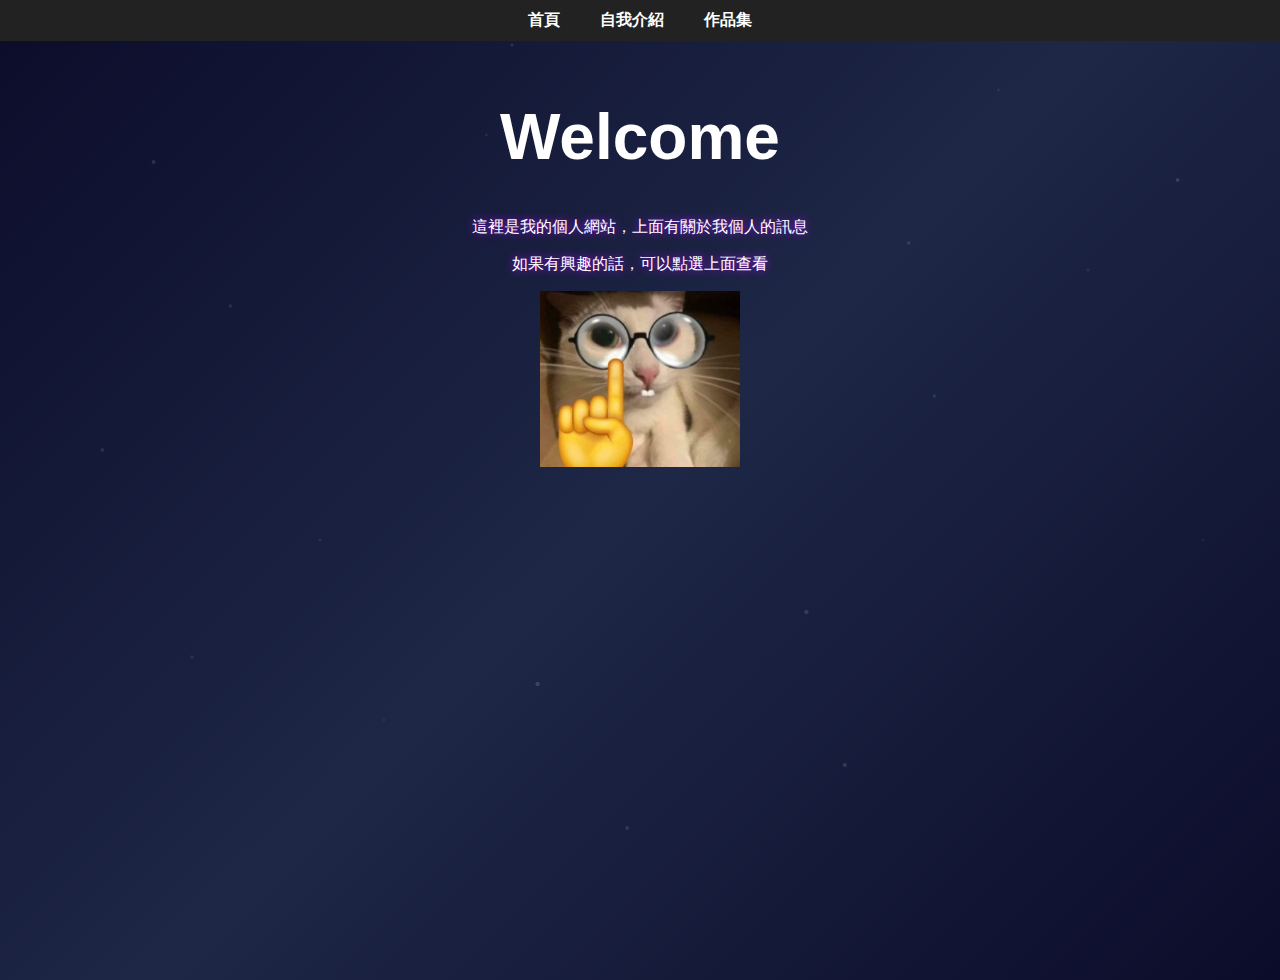
<file: mywork/index.html>
<!DOCTYPE html>
<html lang="en">
<head>
    <meta charset="UTF-8">
    <meta name="viewport" content="width=device-width, initial-scale=1.0">
    <title>Document</title>
    <link rel="stylesheet" href="style.css">
</head>
<body>  
    <nav class="navbar">
        <ul>
            <li><a href="index.html">首頁</a></li>
            <li><a href="about.html">自我介紹</a></li>
            <li><a href="work.html">作品集</a></li>
        </ul>
    </nav>
    <h1 class="welcome-title">Welcome</h1>
    <p>這裡是我的個人網站，上面有關於我個人的訊息</p>
    <p>如果有興趣的話，可以點選上面查看</p>
    <img src="cat1.jpg" alt="我圖呢？"style="display:  block; margin: 0 auto;width:200px;">
    <!-- 容器 -->
    <div id="navbar-placeholder"></div>

    <script>
        // fetch("navbar.html") fetch是JavaScript用來"讀取外部檔案"的工具，意思就是去拿navbar裡的內容
        fetch("navbar.html")
        // 接續動作，當fetch("navbar.html")成功抓取到資料時，將結果(res)轉換成純文字格式，就是轉換成可讀的html
        .then(res => res.test())
        //當資料轉換成文字後，接著執行這區塊裡的動作，data就是navbar的文字內容。
        .then(data =>{
            //找到畫面上ID為navbar-placeholder的<div>
            //然後把剛剛抓來的navbar.html的內容丟進去
            //把navbar.html的內容顯示丟在這裡
            document.getElementById("navbar-placehollder").innerHTML = data;
        });
    </script>
</body>
</html>
</file>
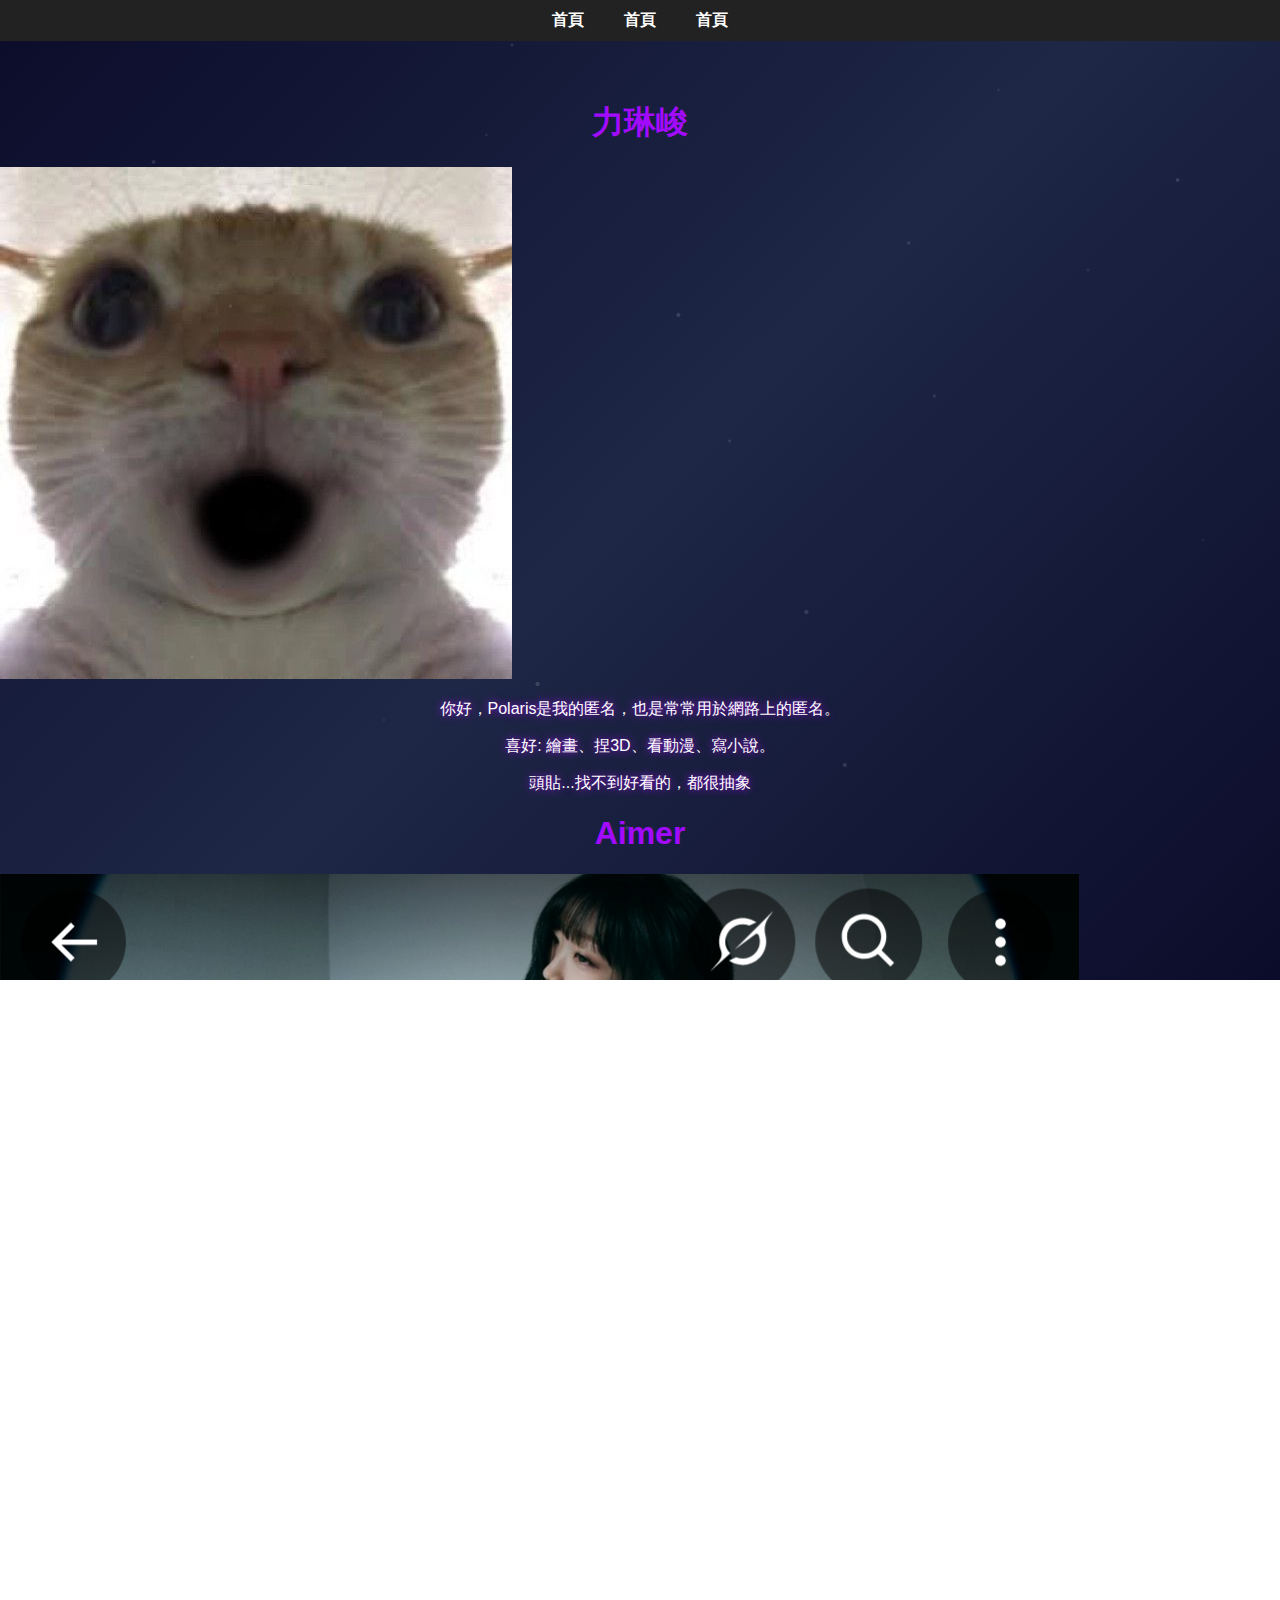
<file: mywork/about.html>
<!DOCTYPE html>
<html lang="en">
<head>
    <meta charset="UTF-8">
    <meta name="viewport" content="width=device-width, initial-scale=1.0">
    <title>aboutme</title>
    <link rel="stylesheet" href="style.css">
</head>
<body>
    <div id="navbar-placeholder"></div>
    <!-- 書本式容器 -->
<div class="page-layout">

  <!-- 左邊兩塊介紹 -->
  <div class="left-column">
    <!-- 第一塊 -->
    <div class="intro-section">
      <div class="img-with-name">
        <h1 class="my-name">力琳峻</h1>
        <img src="me.jpg" class="intro-img">
      </div>
      <div class="intro-text">
        <p>你好，Polaris是我的匿名，也是常常用於網路上的匿名。</p>
        <p>喜好: 繪畫、捏3D、看動漫、寫小說。</p>
        <p>頭貼...找不到好看的，都很抽象</p>
      </div>
    </div>

    <!-- 第二塊 -->
    <div class="intro-section">
      <div class="img-with-name">
        <h1 class="my-name">Aimer</h1>
        <img src="Aimer.png" class="intro-img">
      </div>
      <div class="intro-text Mylike-text">
        <p>喜歡的歌手</p>
      </div>
    </div>
  </div>

  <!-- 右邊：單獨一塊 -->
  <div class="right-column">
    <div class="intro-section">
      <div class="img-with-name">
        <h1 class="my-name">霧雨魔理沙</h1>
        <img src="Wife.jpg" class="intro-img">
      </div>
      <div class="intro-text Mywife-text">
        <p>很喜歡的角色</p>
        <p>應該說是從沒這麼喜歡過的角色</p>
      </div>
    </div>
  </div>

</div>
    <script>
        fetch("navbar.html")
        .then(res => res.text())
        .then(data =>{
            document.getElementById("navbar-placeholder").innerHTML = data;
        });
    </script>
</body>
</html>
</file>
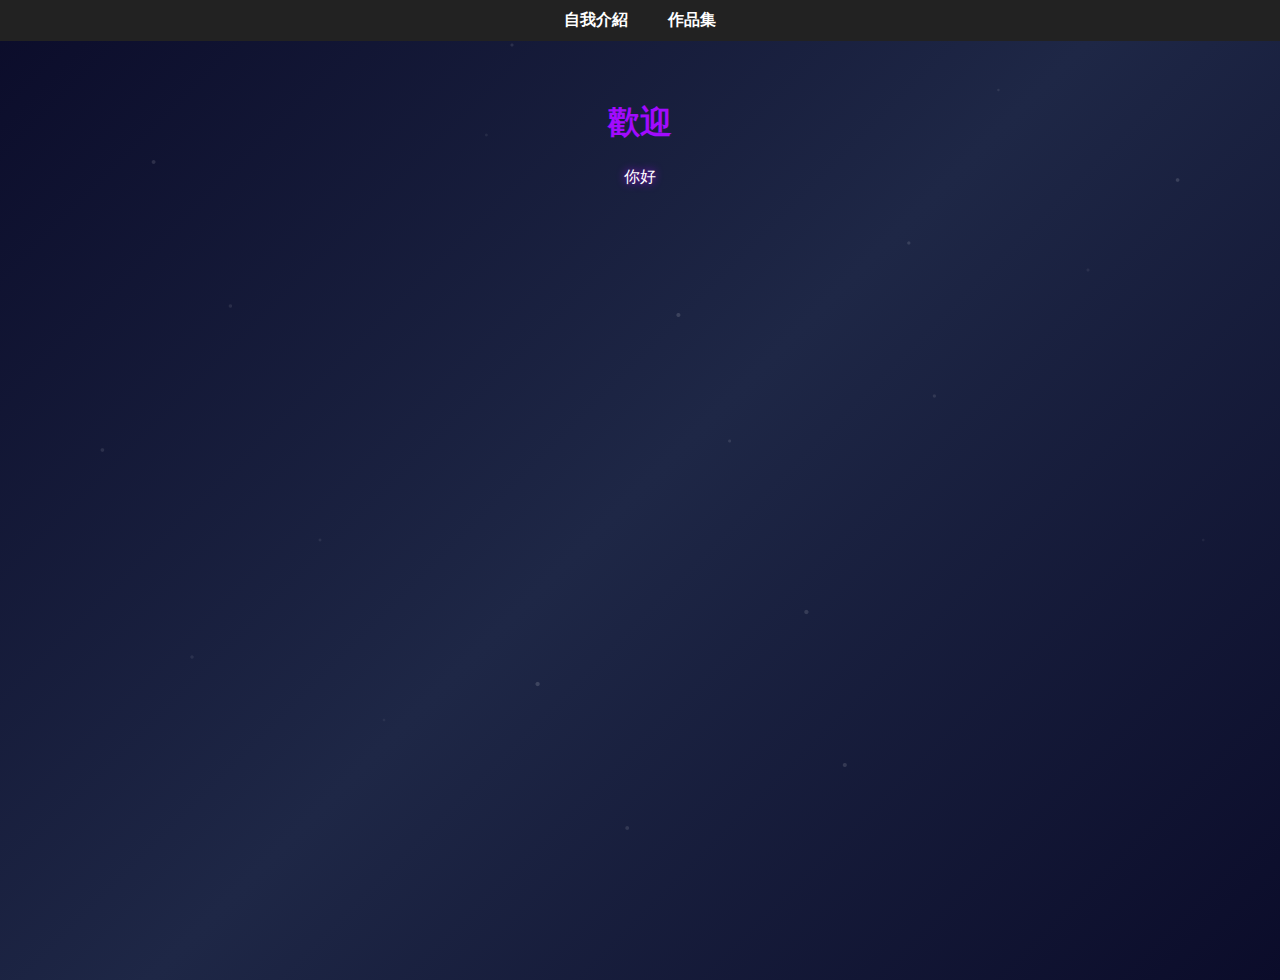
<file: mywork/Portfolio.html>
<!DOCTYPE html>
<html lang="en">
<head>
    <meta charset="UTF-8">
    <meta name="viewport" content="width=device-width, initial-scale=1.0">
    <title>Document</title>
    <link rel="stylesheet" href="style.css">
</head>
<body>
    <nav class="navbar">
        <ul>
            <li><a href="about.html">自我介紹</a></li>
            <li><a href="work.html">作品集</a></li>
        </ul>
    </nav>

    <h1>歡迎</h1>
    <p>你好</p> 
</body>
</html>
</file>
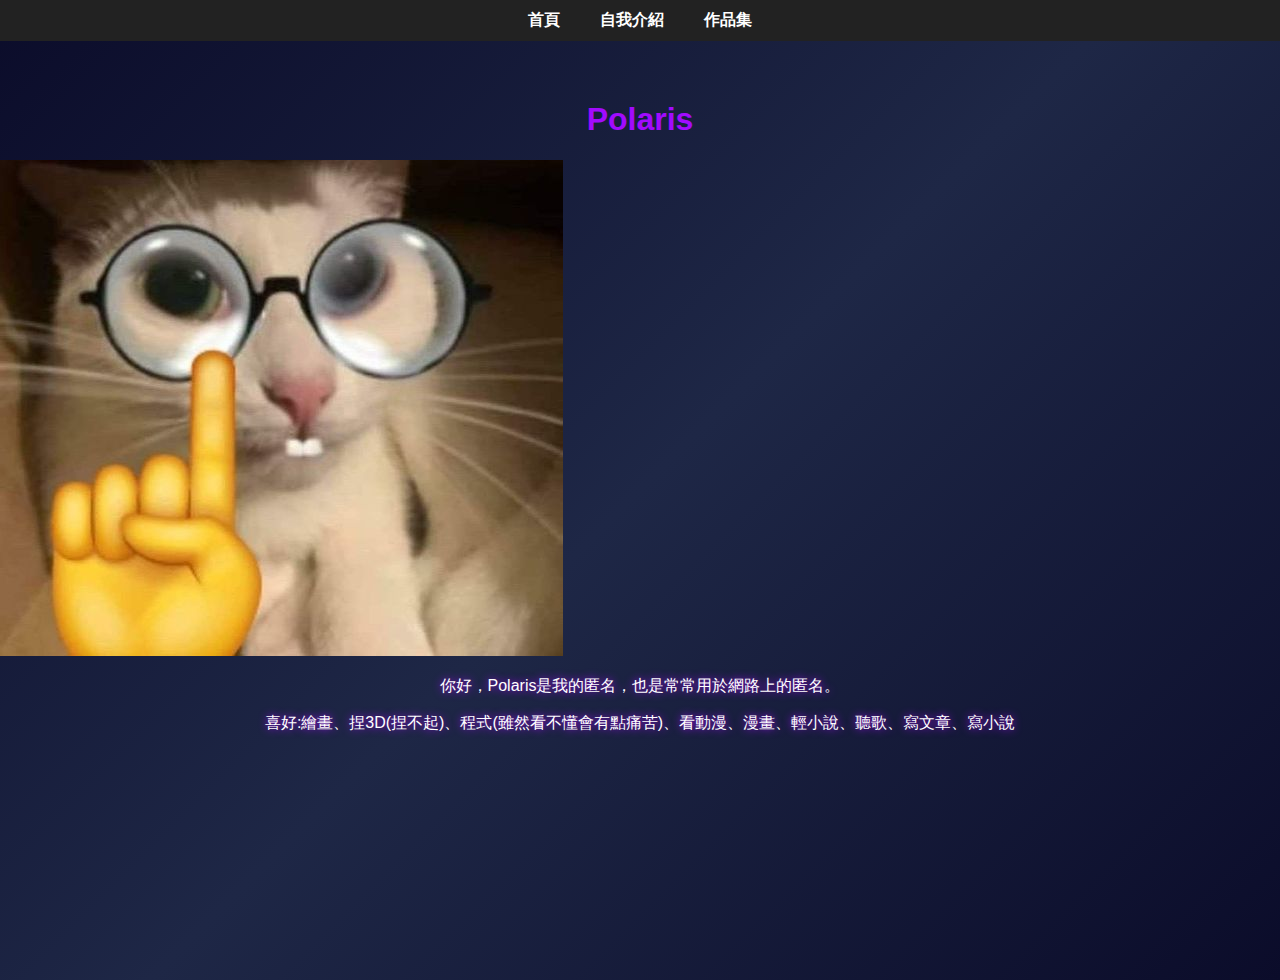
<file: mywork/mywork/about.html>
<!DOCTYPE html>
<html lang="en">
<head>
    <meta charset="UTF-8">
    <meta name="viewport" content="width=device-width, initial-scale=1.0">
    <title>aboutme</title>
    <link rel="stylesheet" href="style.css">
</head>
<body>
    <div id="navbar-placeholder"></div>

    <div class="about-container">
        <h1 class="my-name">Polaris</h1>

        <div class="intro-section">
            <img src="cat1.jpg" alt="我的照片" class="intro-img">
            <div class="intro-text">
                <p>你好，Polaris是我的匿名，也是常常用於網路上的匿名。</p>
                <p>喜好:繪畫、捏3D(捏不起)、程式(雖然看不懂會有點痛苦)、看動漫、漫畫、輕小說、聽歌、寫文章、寫小說</p>
            </div>
        </div>
    </div>
    <script>
        fetch("navbar.html")
        .then(res => res.text())
        .then(data =>{
            document.getElementById("navbar-placeholder").innerHTML = data;
        });
    </script>
</body>
</html>
</file>
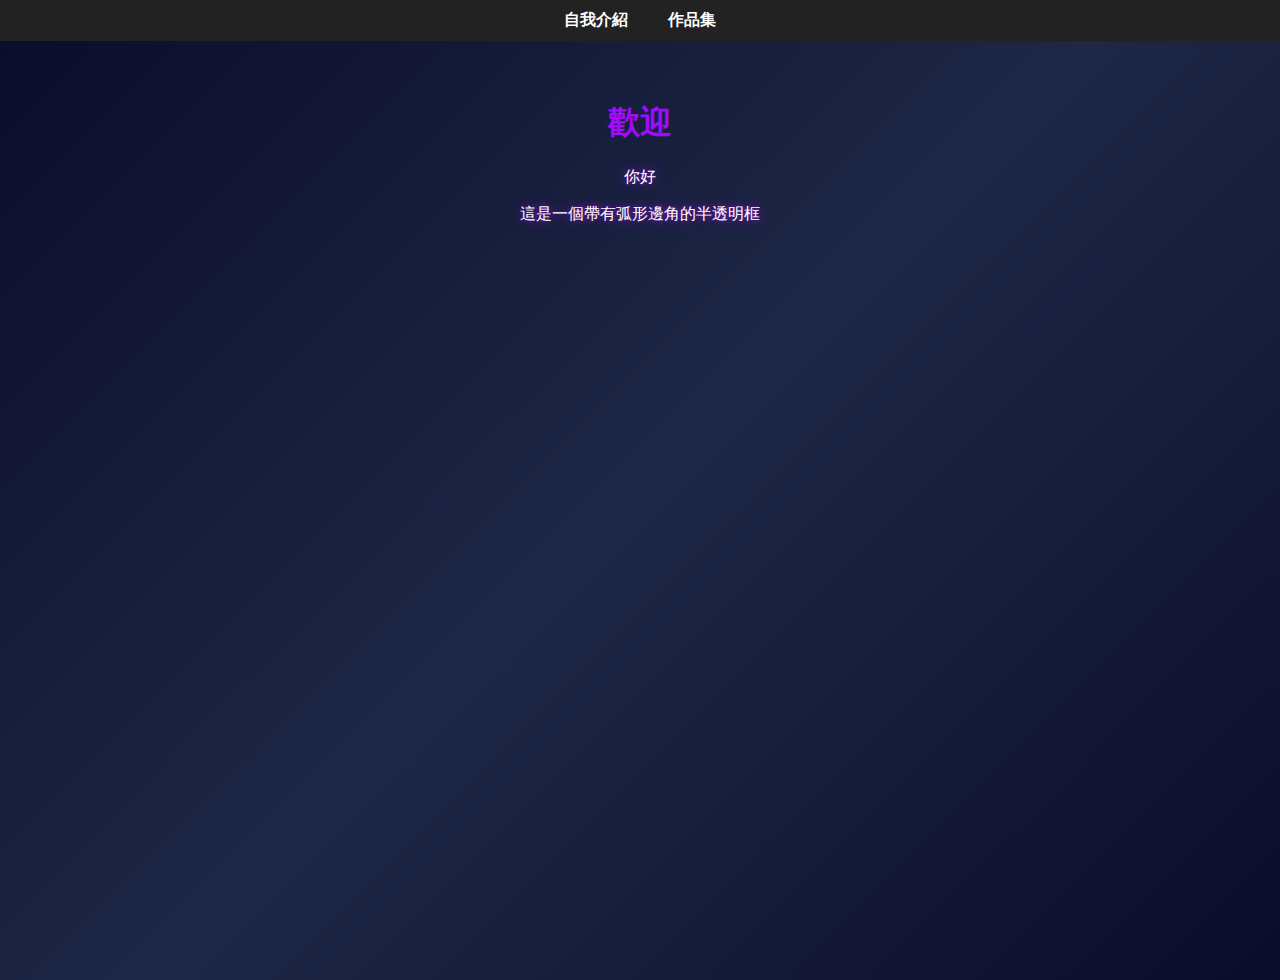
<file: mywork/mywork/Portfolio.html>
<!DOCTYPE html>
<html lang="en">
<head>
    <meta charset="UTF-8">
    <meta name="viewport" content="width=device-width, initial-scale=1.0">
    <title>Document</title>
    <link rel="stylesheet" href="style.css">
</head>
<body>  
    <nav class="navbar">
        <ul>
            <li><a href="about.html">自我介紹</a></li>
            <li><a href="work.html">作品集</a></li>
        </ul>
    </nav>
    <h1>歡迎</h1>
    <p>你好</p>
    <div class="curved-box">
        <p>這是一個帶有弧形邊角的半透明框</p>
    </div>
</body>
</html>
</file>
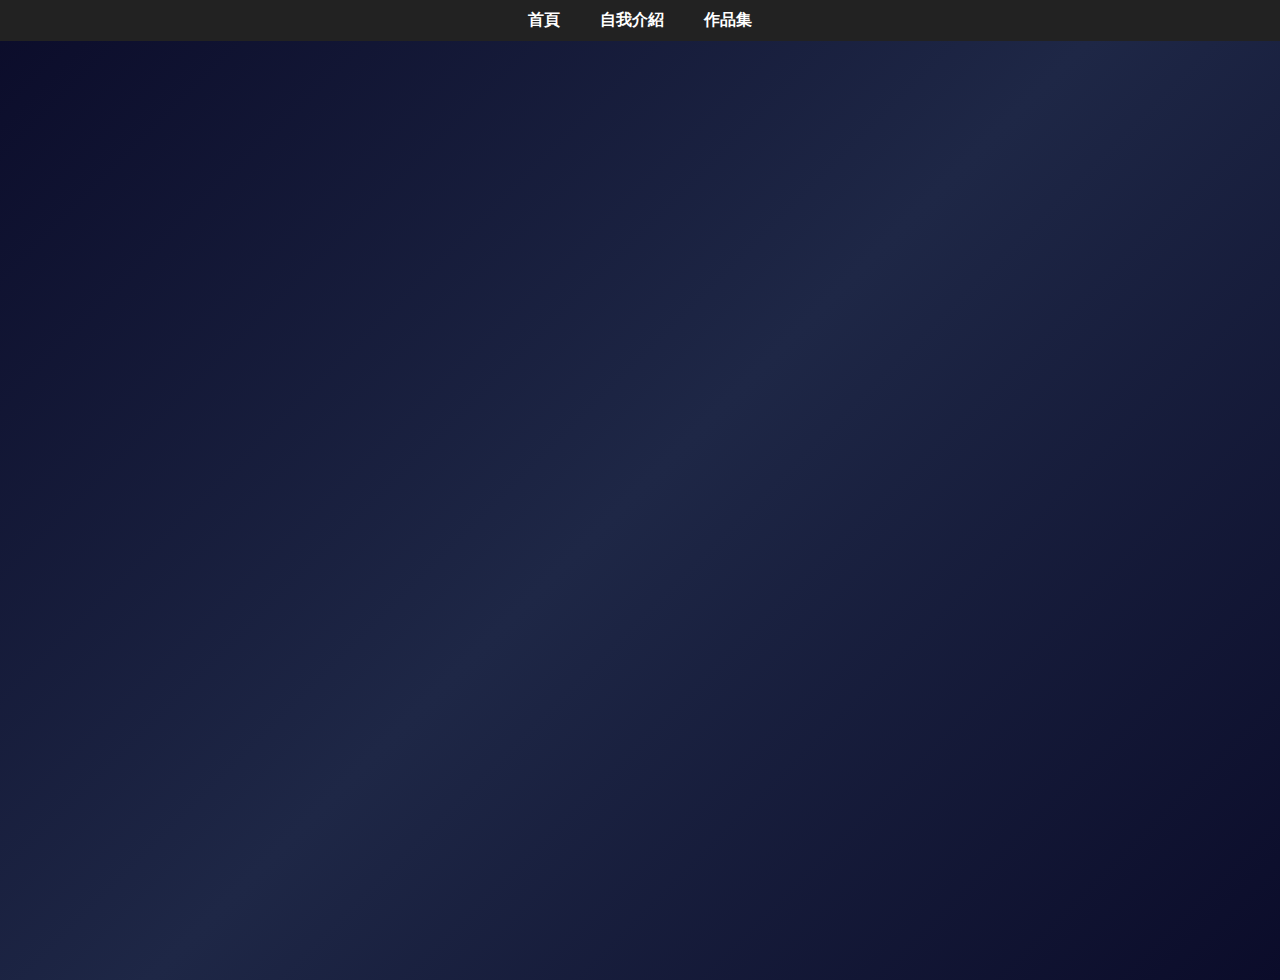
<file: mywork/mywork/work.html>
<!DOCTYPE html>
<html lang="en">
<head>
    <meta charset="UTF-8">
    <meta name="viewport" content="width=device-width, initial-scale=1.0">
    <title>Document</title>
    <link rel="stylesheet" href="style.css">
</head>
<body>
    <div id="navbar-placeholder"></div>
    
    <script>
        fetch("navbar.html")
        .then(res => res.text())
        .then(data =>{
            document.getElementById("navbar-placeholder").innerHTML = data;
        });
    </script>
</body>
</html>
</file>
<file: mywork/style.css>
html,body{
    background:linear-gradient(135deg,#0b0c2a 0%,#1e2746 50%,#0b0c2a 100%);
    /* 預設字體 微軟正黑體，無顯示則用自帶的 */
     font-family: "微軟正黑體", sans-serif;
     color: #ffffff;
     height: 100%;
     margin: 0;
     padding: 0;
     overflow: hidden;
     /* 避免星星動畫跑出去 */
     position: relative;
     /* 給body設定參考座標，以便before層能正確定位*/
}
body{
     padding-top: 80px;
}
/* 星星容器 用::befroe伺服器創造一層星空覆蓋整頁面(暫時不用)*/
body::before{
    content: "";
    /* 空殼 裝飾 */
    position:fixed;
    /* 固定視窗，不隨滾動移動 */
    top: 0;left: 0; right: 0; bottom: 0;
    /* /整個螢幕  */
    pointer-events: none;
    /* 不阻擋滑鼠點擊，自在互動不受背景影響 */
    background:
    radial-gradient(circle at 12% 18%, rgba(255,255,255,0.12) 1.4px, transparent 2.4px),
    radial-gradient(circle at 85% 30%, rgba(255,255,255,0.07) 1.0px, transparent 2.0px),
    radial-gradient(circle at 42% 76%, rgba(255,255,255,0.15) 1.6px, transparent 2.6px),
    radial-gradient(circle at 73% 44%, rgba(255,255,255,0.10) 1.1px, transparent 2.1px),
    radial-gradient(circle at 25% 60%, rgba(255,255,255,0.08) 0.9px, transparent 1.9px),
    radial-gradient(circle at 66% 85%, rgba(255,255,255,0.13) 1.5px, transparent 2.5px),
    radial-gradient(circle at 18% 34%, rgba(255,255,255,0.09) 1.2px, transparent 2.2px),
    radial-gradient(circle at 92% 20%, rgba(255,255,255,0.14) 1.3px, transparent 2.3px),
    radial-gradient(circle at 57% 49%, rgba(255,255,255,0.11) 1.0px, transparent 2.0px),
    radial-gradient(circle at 30% 80%, rgba(255,255,255,0.06) 0.8px, transparent 1.8px),
    radial-gradient(circle at 71% 27%, rgba(255,255,255,0.12) 1.1px, transparent 2.1px),
    radial-gradient(circle at 8% 50%, rgba(255,255,255,0.10) 1.3px, transparent 2.3px),
    radial-gradient(circle at 38% 15%, rgba(255,255,255,0.07) 0.9px, transparent 1.9px),
    radial-gradient(circle at 63% 68%, rgba(255,255,255,0.13) 1.6px, transparent 2.6px),
    radial-gradient(circle at 49% 92%, rgba(255,255,255,0.11) 1.4px, transparent 2.4px),
    radial-gradient(circle at 15% 73%, rgba(255,255,255,0.08) 1.2px, transparent 2.2px),
    radial-gradient(circle at 78% 10%, rgba(255,255,255,0.09) 0.7px, transparent 1.7px),
    radial-gradient(circle at 53% 35%, rgba(255,255,255,0.14) 1.5px, transparent 2.5px),
    radial-gradient(circle at 94% 60%, rgba(255,255,255,0.06) 0.8px, transparent 1.8px),
     radial-gradient(circle at 40% 5%, rgba(255,255,255,0.10) 1.0px, transparent 2.0px);
    /* 在畫面10% x, 20% y 的位置生產一顆1px 大、透明邊界為2px的白色星點 */
    /* 每一個radial-gradient 都是模擬不同亮度、大小、位置的星星 */
    animation: twinkle 5s linear infinite alternate;
    /* 使用動畫twinkle，10秒一輪 線性播放，無限次來回閃爍 */
}

/* @keyframes twinkle{
    0%,100%{
        opacity: 0;
        transform: translateY(0);
    }
    50%{
        opacity: 0.8;
        transform: translateY(-5px); 
    }
} */
/* 閃爍動畫 */
@keyframes twinkle{
    0%{
        filter:brightness(1); 
        /* 正常亮度 */
        transform:translate(0,0); 
        /* 不移動 */
    }
    50%{
        filter:brightness(1.5);  
        /* 亮度提高，模擬閃爍 */
        transform:translate(2px,-2px); 
        /* 整體微微移動，像在天空中浮動 */
    }
    100%{
        filter:brightness(1); 
        /* 回到原始亮度 */
        transform:translate(0,0);
    }
}

/* 標題 */
h1{
    color: #6c5ce7;
    /* center置中 */
    text-align: center;
    color: #a20bfe;
}

p{
    text-align: center;
    font: #a20bfe;
    text-shadow: 0 0 8px #a20bfe;
}
.navbar{
    position: fixed;
    /* 讓導覽列「固定」在畫面上*/
    top: 0;
    /*導覽列貼其最上*/
    left: 0;
    /* 貼其左側 */
    width: 100%;
    /* 寬度設定100% */
    background-color: #222;
    /* 深灰 */
    padding: 10PX 0;
    /* 上下為10px，左右0 */
    z-index: 1000;
    /* 層級設定超高 */
}
.welcome-title {
  font-size: 4rem;       /* 字體放大 */
  margin-top: 20px;      /* 靠上，距離上方的間距 */
  text-align: center;    /* 置中 */
  font-weight: bold;     /* 加粗 */
  color: #ffffff;
}
.navbar ul {
    list-style: none;
    /* 移除u1元素的預設原點符號 */
    display: flex;
    /* 使u1裡的li橫向排列 */
    justify-content: center;
    /* 將所有項目置中對其 */
    gap: 40px;
    /* li之間的間距 */
    margin: 0;
    /* 移除u1的外據(預設有兼具) */
    padding: 0;
    /* 同上 */
}

.navbar a{
    color: #ffffff;
    /* 連結 */
    text-decoration: none;
    /* 取消連結的底線 */
    font-weight: bold;
    /* 文字加粗 */
    font-size: 16px;
    transition: color 0.4s,text-shadow0 0.4s;
}
.navbar a:hover{
    color: #f2a0c2;
    /* 銀河粉 */
    text-shadow: 
        0 0 4px #7fbcff,
        /* 暮光藍 */
        0 0 8px #b388eb,
        /* 星雲紫 */
        0 0 12px #f0ca24;
        /* 星火金 */
    ;
    /* 滑鼠滑過時 變色 */
}
</file>
<file: mywork/mywork/style.css>
html,body{
    background:linear-gradient(135deg,#0b0c2a 0%,#1e2746 50%,#0b0c2a 100%);
    /* 預設字體 微軟正黑體，無顯示則用自帶的 */
     font-family: "微軟正黑體", sans-serif;
     color: #ffffff;
     height: 100%;
     margin: 0;
     padding: 0;
     /* overflow: hidden; */
     /* 避免星星動畫跑出去 */
     /* position: relative; */
     /* 給body設定參考座標，以便before層能正確定位*/
}
body{
     padding-top: 80px;
}

.star-container {
    position: fixed;/* 用 fixed 可以讓星空當背景一直存在不動 */
    top: 0;
    left: 0;
    width: 100vw;
    height: 100vh;
    pointer-events: none;/* 不阻擋滑鼠點擊 */
    overflow: hidden;
    z-index: -1;/* 放在最底層，不遮住內容 */
}

.star{
    position:absolute;
    background-color:white;
    border-radius: 50%;
    opacity: 0;
    animation: twinkle 4s infinite  ease-in-out;
}
/* 星星容器 用::befroe伺服器創造一層星空覆蓋整頁面(暫時不用)*/
/* body::before{
    content: "";
    虛無空殼 裝飾
    position:fixed;
    固定視窗，不隨滾動移動
    top: 0;left: 0; right: 0; bottom: 0;
    /整個螢幕 
    pointer-events: none;
    不阻擋滑鼠點擊，自在互動不受背景影響
    background:
    radial-gradient(circle at 10% 20%,rgba(255,255,255,0.15)1px,transparent 2px),
    radial-gradient(circle at 40% 70%,rgba(255,255,255,0.10)1.5px,transparent  2.5px),
    radial-gradient(circle at 80% 40%,rgba(255,255,255,0.12)1.2px,transparent  2.2px),
    radial-gradient(circle at 60% 80%,rgba(255,255,255,0.08)0.8px,transparent  1.8px),
    radial-gradient(circle at 30% 50%,rgba(255,255,255,0.14)1.4px,transparent  2.4px);
    在畫面10% x, 20% y 的位置生產一顆1px 大、透明邊界為2px的白色星點
    每一個radial-gradient 都是模擬不同亮度、大小、位置的星星
    animation: twinkle 10s linear infinite alternate;
    使用動畫twinkle，10秒一輪 線性播放，無限次來回閃爍
} */

@keyframes twinkle{
    0%,100%{
        opacity: 0;
        transform: translateY(0);
    }
    50%{
        opacity: 0.8;
        transform: translateY(-5px); 
    }
}
/* 閃爍動畫 */
/* @keyframes twinkle{
    0%{
        filter:brightness(1); 正常亮度
        transform:translate(0,0); 不移動
    }
    50%{
        filter:brightness(1.5);  亮度提高，模擬閃爍
        transform:translate(2px,-2px); 整體微微移動，像在天空中浮動
    }
    100%{
        filter:brightness(1); 回到原始亮度
        transform:translate(0,0);
    }
} */

/* 標題 */
h1{
    color: #6c5ce7;
    /* center置中 */
    text-align: center;
    color: #a20bfe;
}

p{
    text-align: center;
    font: #a20bfe;
    text-shadow: 0 0 8px #a20bfe;
}
.navbar{
    position: fixed;
    /* 讓導覽列「固定」在畫面上*/
    top: 0;
    /*導覽列貼其最上*/
    left: 0;
    /* 貼其左側 */
    width: 100%;
    /* 寬度設定100% */
    background-color: #222;
    /* 深灰 */
    padding: 10PX 0;
    /* 上下為10px，左右0 */
    z-index: 1000;
    /* 層級設定超高 */
}

.navbar ul {
    list-style: none;
    /* 移除u1元素的預設原點符號 */
    display: flex;
    /* 使u1裡的li橫向排列 */
    justify-content: center;
    /* 將所有項目置中對其 */
    gap: 40px;
    /* li之間的間距 */
    margin: 0;
    /* 移除u1的外據(預設有兼具) */
    padding: 0;
    /* 同上 */
}

.navbar a{
    color: #ffffff;
    /* 連結 */
    text-decoration: none;
    /* 取消連結的底線 */
    font-weight: bold;
    /* 文字加粗 */
    font-size: 16px;
    transition: color 0.4s,text-shadow0 0.4s;
}
.navbar a:hover{
    color: #f2a0c2;
    /* 銀河粉 */
    text-shadow: 
        0 0 4px #7fbcff,
        /* 暮光藍 */
        0 0 8px #b388eb,
        /* 星雲紫 */
        0 0 12px #f0ca24;
        /* 星火金 */
    ;
    /* 滑鼠滑過時 變色 */
}
</file>
